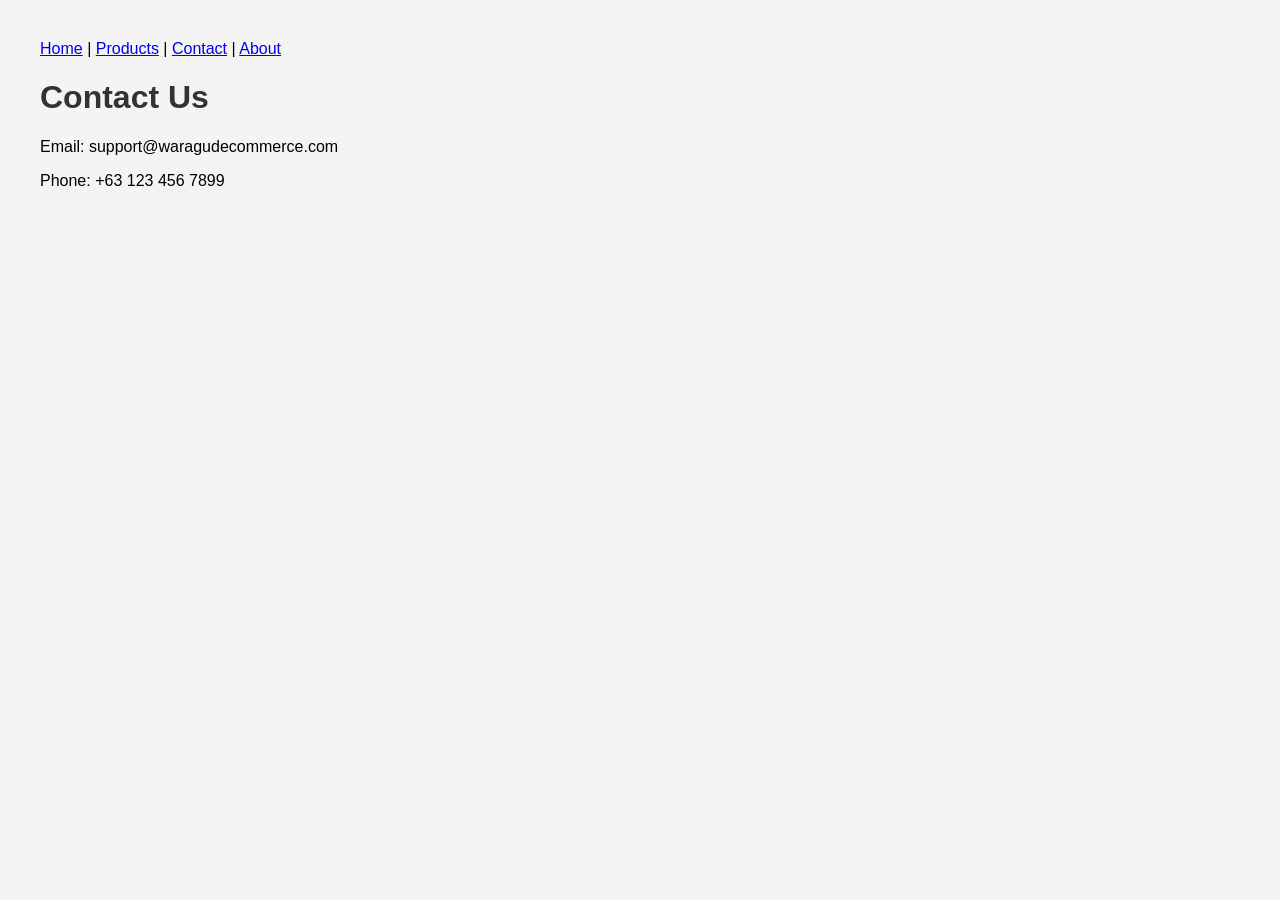
<file: contact.html>
<!DOCTYPE html>
<html>
<head>
    <title>Contact Us - Waragud E-Commerce</title>
    <link rel="stylesheet" href="style.css">
</head>
<body>
    <nav>
        <a href="index.html">Home</a> | 
        <a href="product.html">Products</a> | 
        <a href="contact.html">Contact</a> | 
        <a href="about.html">About</a>
    </nav>

    <h1>Contact Us</h1>
    <p>Email: support@waragudecommerce.com</p>
    <p>Phone: +63 123 456 7899</p>
</0body>
</html>
</file>
<file: style.css>
body {
    font-family: Arial, sans-serif;
    background-color: #f4f4f4;
    margin: 20px;
    padding: 20px;
}

h1, h2 {
    color: #333333;
}

form {
    background-color: white;
    padding: 20px;
    border-radius: 5px;
    width: 300px;
}

input[type="text"], input[type="email"], textarea {
    width: 100%;
    padding: 5px;
    margin-top: 5px;
}

input[type="submit"] {
    background-color: #28a745;
    color: white;
    border: none;
    padding: 10px 15px;
    cursor: pointer;
}

input[type="submit"]:hover {
    background-color: #218838;
}
</file>
